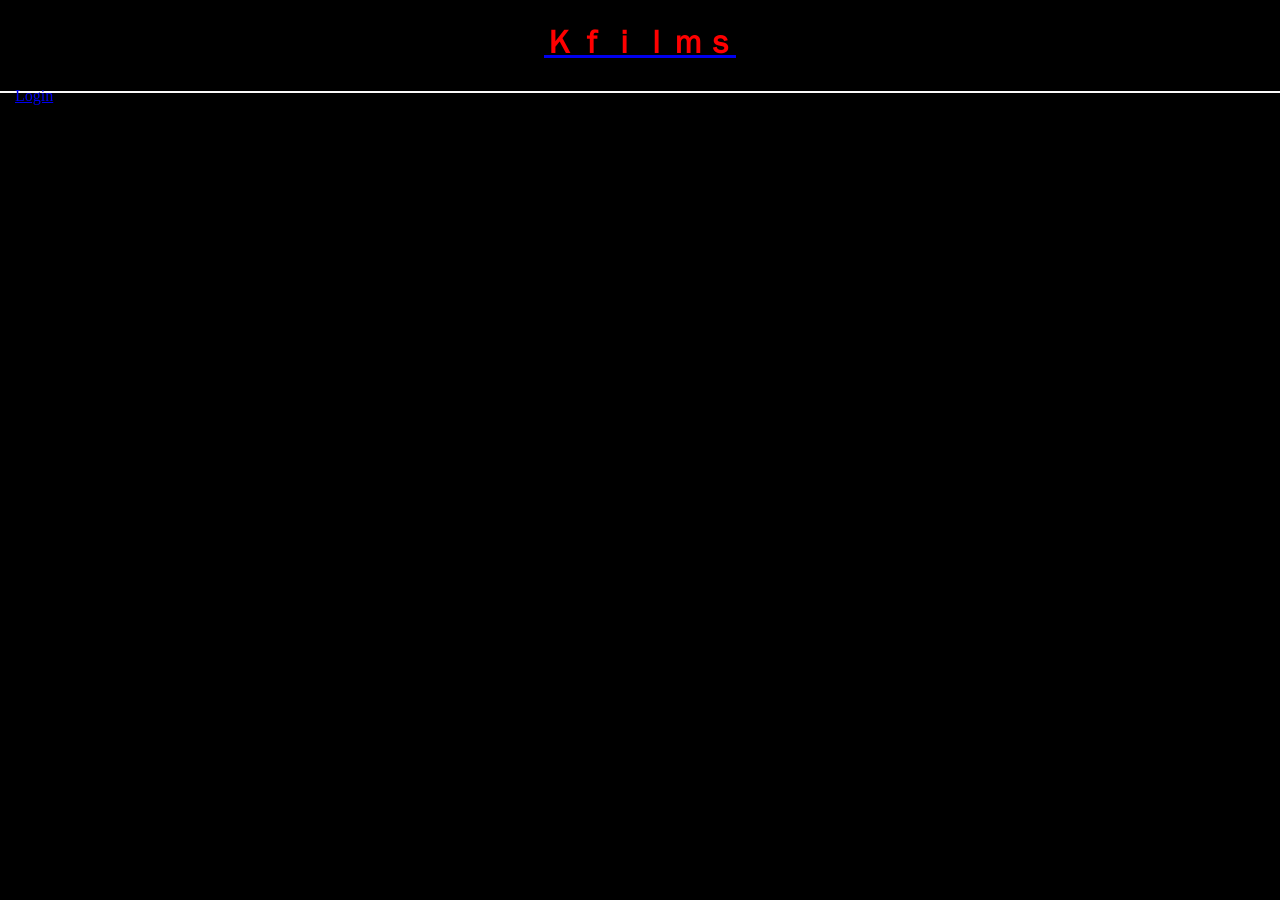
<file: trabalhofinal.html>
<!DOCTYPE html>
<html lang="pt-br">
<head>
    <meta charset="UTF-8">
    <meta name="viewport" content="width=device-width, initial-scale=1.0">
    <title>Kfilms</title>
    <link rel="icon" type="image/png" href="K.png">
    <link rel="stylesheet" href="style.css">
    <style>
      body{
        background-color: black;
      }
    </style>
     <!-- Link para carregar os ícones do Font Awesome -->
    <link rel="stylesheet" href="https://www.flaticon.com/br/">
</head>
<body>
    <a href="trabalhofinal.html">
         <header>
          <h1 style="color: red;" class="centralizado">Ｋｆｉｌｍｓ</h1>
          <nav style="display: flex; gap: 15px">
            <a href="#"><i class="fi fi-sr-user"></i> Login</a>
          </nav>
        </header>    
    
  <style>
    header{
        background-color: black;
    }
  </style>
 
    

    
</body>
</html>
</file>
<file: style.css>
body {
    margin: 0;
}
header{
    height: 60px;
}
h1{
    text-align: center;
}
header {
    border-bottom: 2px solid #faf8f8;
    padding-bottom: 10px; /* Espaço entre o conteúdo e a borda */
}
</file>
